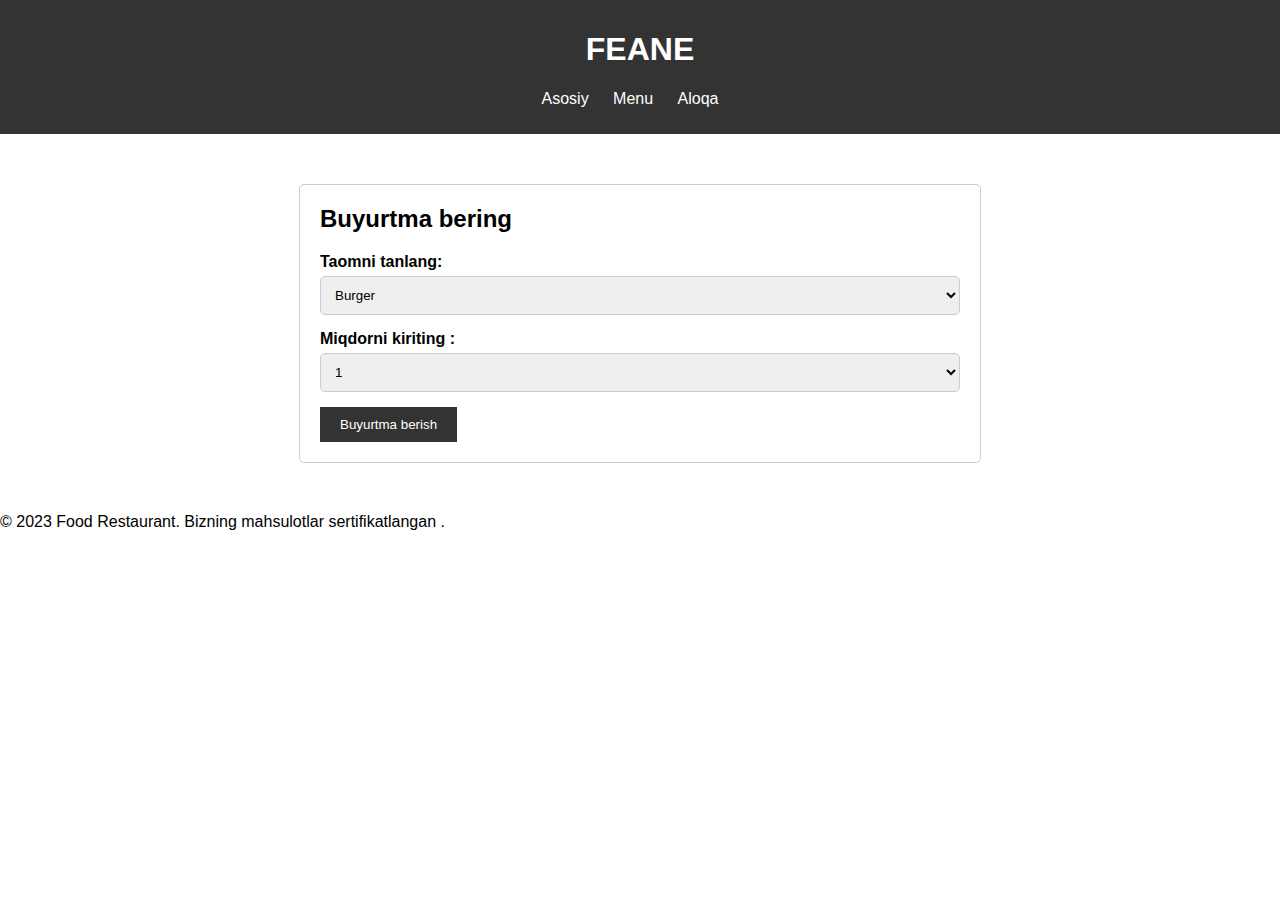
<file: order.html>
<!DOCTYPE html>
<html>
<head>
    <title>FEANE</title>
    <link rel="stylesheet" type="text/css" href="./css/styles.css">
</head>
<body>
    <header>
        <h1>FEANE</h1>
        <nav>
            <ul>
                <li><a href="index.html">Asosiy</a></li>
                <li><a href="menu.html">Menu</a></li>
                <li><a href="book.html">Aloqa</a></li>
            </ul>
        </nav>
    </header>
    
    <section class="order-form">
        <h2>Buyurtma bering </h2>
        <form id="order-form">
            <label for="food-item">Taomni tanlang:</label>
            <select id="food-item" name="food-item">
                <option value="burger">Burger</option>
                <option value="pizza">Pizza</option>
                <option value="pasta">Pasta</option>
            </select>
            
            <label for="food-item">Miqdorni kiriting :</label>
            <select id="food-item" name="food-item">
                <option value="burger">1</option>
                <option value="pizza">2</option>
                <option value="pasta">3</option>
                <option value="pasta">4</option>
                <option value="pasta">5</option>
                <option value="pasta">6</option>
            </select>
            <button onclick="sayHi()" type="button" id="submit-order">Buyurtma berish</button>
        </form>
    </section>
    
    <footer>
        <p>&copy; 2023 Food Restaurant. Bizning mahsulotlar sertifikatlangan .</p>
    </footer>
    
    <script src="order.js"></script>
</body>
</html>
</file>
<file: css/styles.css>
body {
    font-family: Arial, sans-serif;
    margin: 0;
    padding: 0;
}

header {
    background-color: #333;
    color: #fff;
    padding: 10px 0;
    text-align: center;
}

nav ul {
    list-style: none;
    padding: 0;
}

nav ul li {
    display: inline;
    margin-right: 20px;
}

nav a {
    color: #fff;
    text-decoration: none;
}

.order-form {
    width: 50%;
    margin: 50px auto;
    padding: 20px;
    border: 1px solid #ccc;
    border-radius: 5px;
}

.order-form h2 {
    margin-top: 0;
}

label {
    display: block;
    margin-bottom: 5px;
    font-weight: bold;
}

select, input {
    width: 100%;
    padding: 10px;
    margin-bottom: 15px;
    border: 1px solid #ccc;
    border-radius: 5px;
}

#submit-order {
    background-color: #333;
    color: #fff;
    border: none;
    padding: 10px 20px;
    cursor: pointer;
}
</file>
